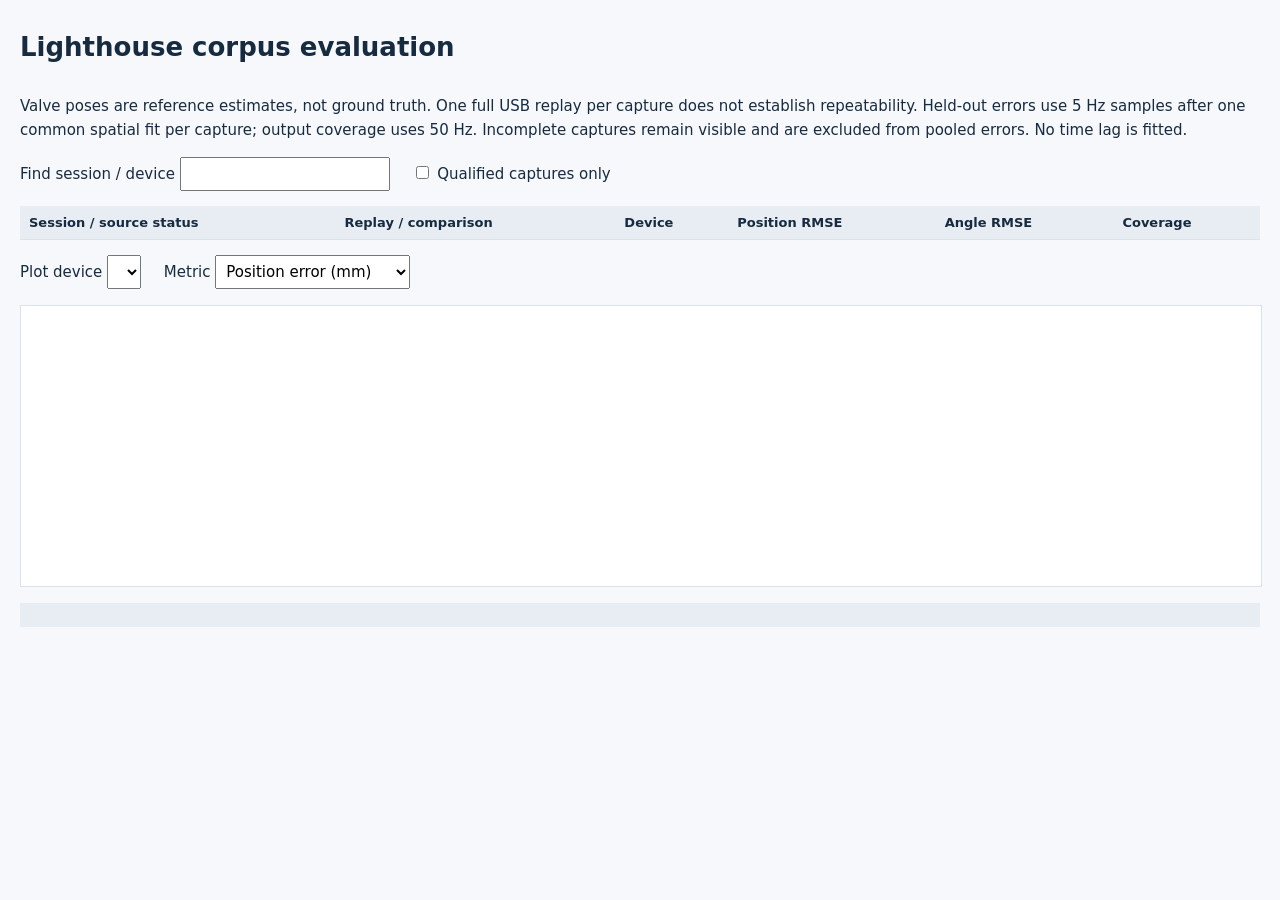
<file: tools/lighthouse_report.html>
<!doctype html>
<html lang="en">
<meta charset="utf-8">
<meta name="viewport" content="width=device-width,initial-scale=1">
<title>Lighthouse corpus evaluation</title>
<style>
body{font:15px system-ui,sans-serif;max-width:1500px;margin:32px auto;padding:0 20px;background:#f6f8fb;color:#172b40}
h1{font-size:26px}p{line-height:1.6}label{margin-right:18px}select,input{font:inherit;padding:6px;max-width:100%}
table{border-collapse:collapse;width:100%;background:white;font-size:13px}td,th{text-align:left;padding:9px;border-bottom:1px solid #dce2e9;vertical-align:top}th{background:#e8edf4;position:sticky;top:0}
.scroll{overflow:auto;max-height:550px}button{font:inherit;color:#185eab;border:0;background:transparent;cursor:pointer;text-align:left;padding:0}
canvas{display:block;background:white;width:100%;height:280px;margin:16px 0;border:1px solid #dce2e9}#cards{display:flex;gap:14px;flex-wrap:wrap}#cards div{padding:16px;background:white;border:1px solid #dce2e9;min-width:160px}#cards strong{display:block;font-size:25px}
small{color:#52647a}#detail{background:#e8edf4;padding:12px;white-space:pre-wrap}
</style>
<h1>Lighthouse corpus evaluation</h1>
<p id="status"></p><div id="cards"></div>
<p id="protocol-note"></p>
<p>Valve poses are reference estimates, not ground truth. One full USB replay per capture does not establish repeatability.
Held-out errors use 5 Hz samples after one common spatial fit per capture; output coverage uses 50 Hz.
Incomplete captures remain visible and are excluded from pooled errors. No time lag is fitted.</p>
<label>Find session / device <input id="search" type="search"></label>
<label><input id="qualified" type="checkbox"> Qualified captures only</label>
<p id="count"></p>
<div class="scroll"><table><thead><tr><th>Session / source status</th><th>Replay / comparison</th><th>Device</th><th>Position RMSE</th><th>Angle RMSE</th><th>Coverage</th></tr></thead><tbody id="rows"></tbody></table></div>
<p><label>Plot device <select id="device"></select></label>
<label>Metric <select id="metric"><option value="position_difference_m">Position error (mm)</option><option value="orientation_difference_deg">Angle error (degrees)</option></select></label></p>
<canvas id="chart"></canvas>
<p id="plot-note"></p><p id="detail"></p>
<script id="report-data" type="application/json">__LIGHTHOUSE_REPORT_DATA__</script>
<script>
'use strict';
const report=JSON.parse(document.getElementById('report-data').textContent), summary=report.summary;
const el=id=>document.getElementById(id), fmt=(v,d=2)=>v==null?'—':Number(v).toFixed(d);
el('status').textContent=(report.complete?'COMPLETE':'IN PROGRESS')+' · Generated '+report.generated_utc+' · Reload to view a newly generated report.';
el('protocol-note').textContent=report.evaluation_settings?.protocol_note||'';
for(const [label,value] of [['Sessions',summary.sessions],['Stored source GB',(summary.source_bytes/1e9).toFixed(2)],['Finite-output replays',summary.replay_states.finite_output||0],['Reference callbacks read',(summary.reference_callbacks_read??summary.reference_callbacks_indexed??0).toLocaleString()],['Sessions with CLI MENU resets',summary.sessions_with_cli_menu_reset_events||0]]){
 const card=document.createElement('div'),number=document.createElement('strong');number.textContent=value;card.append(number,document.createTextNode(label));el('cards').append(card);
}
const all=[];
for(const session of report.sessions){
 const objects=Object.entries(session.comparison?.objects||{});
 for(const [serial,obj] of objects.length?objects:[['',{}]])all.push({session,serial,obj});
}
let visible=[], selected=null;
function choose(index){selected=visible[index];draw();}
function update(){
 const q=el('search').value.toLowerCase();
 visible=all.filter(r=>(!el('qualified').checked||r.session.eligible_for_summary)&&(r.session.session+' '+r.serial).toLowerCase().includes(q));
 el('rows').replaceChildren();el('device').replaceChildren();
 visible.forEach((r,index)=>{
  const s=r.session,o=r.obj,tr=document.createElement('tr');
  const values=[s.session+' / '+s.status,s.replay_state+' / '+s.comparison_state,r.serial||'—',o.position_difference_m?fmt(o.position_difference_m.rmse*1000)+' mm':'—',o.orientation_difference_deg?fmt(o.orientation_difference_deg.rmse)+'°':'—',o.coverage?.fraction==null?'—':fmt(o.coverage.fraction*100,1)+'%'];
  values.forEach((value,i)=>{const td=document.createElement('td');if(i===0){const b=document.createElement('button');b.textContent=value;b.onclick=()=>{el('device').value=index;choose(index);};td.append(b);}else td.textContent=value;tr.append(td);});el('rows').append(tr);
  const option=document.createElement('option');option.value=index;option.textContent=s.session+' / '+(r.serial||'no device');el('device').append(option);
 });
 el('count').textContent=new Set(visible.map(r=>r.session.session)).size+' sessions / '+visible.length+' device rows shown';choose(0);
}
function draw(){
 const canvas=el('chart'),rect=canvas.getBoundingClientRect(),ratio=window.devicePixelRatio||1;
 canvas.width=rect.width*ratio;canvas.height=280*ratio;
 const c=canvas.getContext('2d');c.scale(ratio,ratio);const w=rect.width,h=280;
 el('detail').textContent='';el('plot-note').textContent='';if(!selected)return;
 const s=selected.session,o=selected.obj,metric=el('metric').value,scale=metric==='position_difference_m'?1000:1;
 const points=(o.heldout_time_bins||[]).filter(b=>b[metric]);
 el('detail').textContent=s.session+' / '+(selected.serial||'no device')+'\nQualified for pooled summary: '+s.eligible_for_summary+'\n'+(s.comparison_reason||s.replay_reason||'')+'\nSource errors: '+JSON.stringify(s.errors||[])+'\nGzip errors: '+JSON.stringify(s.gzip_errors||{})+'\nCLI MENU reset events: '+(s.cli_menu_reset_events?.length??'not audited')+'\nNative recognized USB packets / source packets: '+(s.replay?.recognized_usb_packets_observed??'unknown')+' / '+(s.replay?.source_usb_packet_count??'unknown');
 if(!points.length){el('plot-note').textContent='No per-minute held-out error bins available for this device. Missing output is not a zero error.';return;}
 const minute=p=>(p.start_after_capture_s??p.start_after_input_s)/60;
 const x0=0,x1=Math.max(1,...points.map(p=>minute(p)+1)),ymax=Math.max(.001,...points.flatMap(p=>[p[metric].rmse*scale,p[metric].p95*scale]));
 const left=70,right=w-20,top=20,bottom=h-40;
 const x=t=>left+(right-left)*(t-x0)/(x1-x0),y=v=>bottom-(bottom-top)*v/ymax;
 c.font='12px system-ui';c.fillStyle='#52647a';c.strokeStyle='#dde3eb';
 for(let i=0;i<=4;i++){const v=ymax*i/4;c.beginPath();c.moveTo(left,y(v));c.lineTo(right,y(v));c.stroke();c.fillText(fmt(v,1),4,y(v)+4);const t=x1*i/4;c.fillText(fmt(t,1),x(t)-12,h-20);}
 c.fillText('Minutes since evaluation window start',left,h-4);
 for(const [field,color] of [['p95','#d58a19'],['rmse','#176ab5']]){
  c.strokeStyle=color;c.lineWidth=2;
  // Each one-minute bin is separate. Do not draw across missing data.
  for(const p of points){c.beginPath();c.moveTo(x(minute(p)),y(p[metric][field]*scale));c.lineTo(x(minute(p)+1),y(p[metric][field]*scale));c.stroke();}
 }
 el('plot-note').textContent='Blue: RMSE; amber: 95th percentile. '+(metric==='position_difference_m'?'Millimetres. ':'Degrees. ')+'One-minute held-out bins use the same spatial fit. Blank intervals have no matched samples; reference loss, replay loss and timing rejection can all cause gaps.';
}
el('search').oninput=update;el('qualified').onchange=update;el('device').onchange=()=>choose(Number(el('device').value));el('metric').onchange=draw;window.onresize=draw;update();
</script>
</html>
</file>
